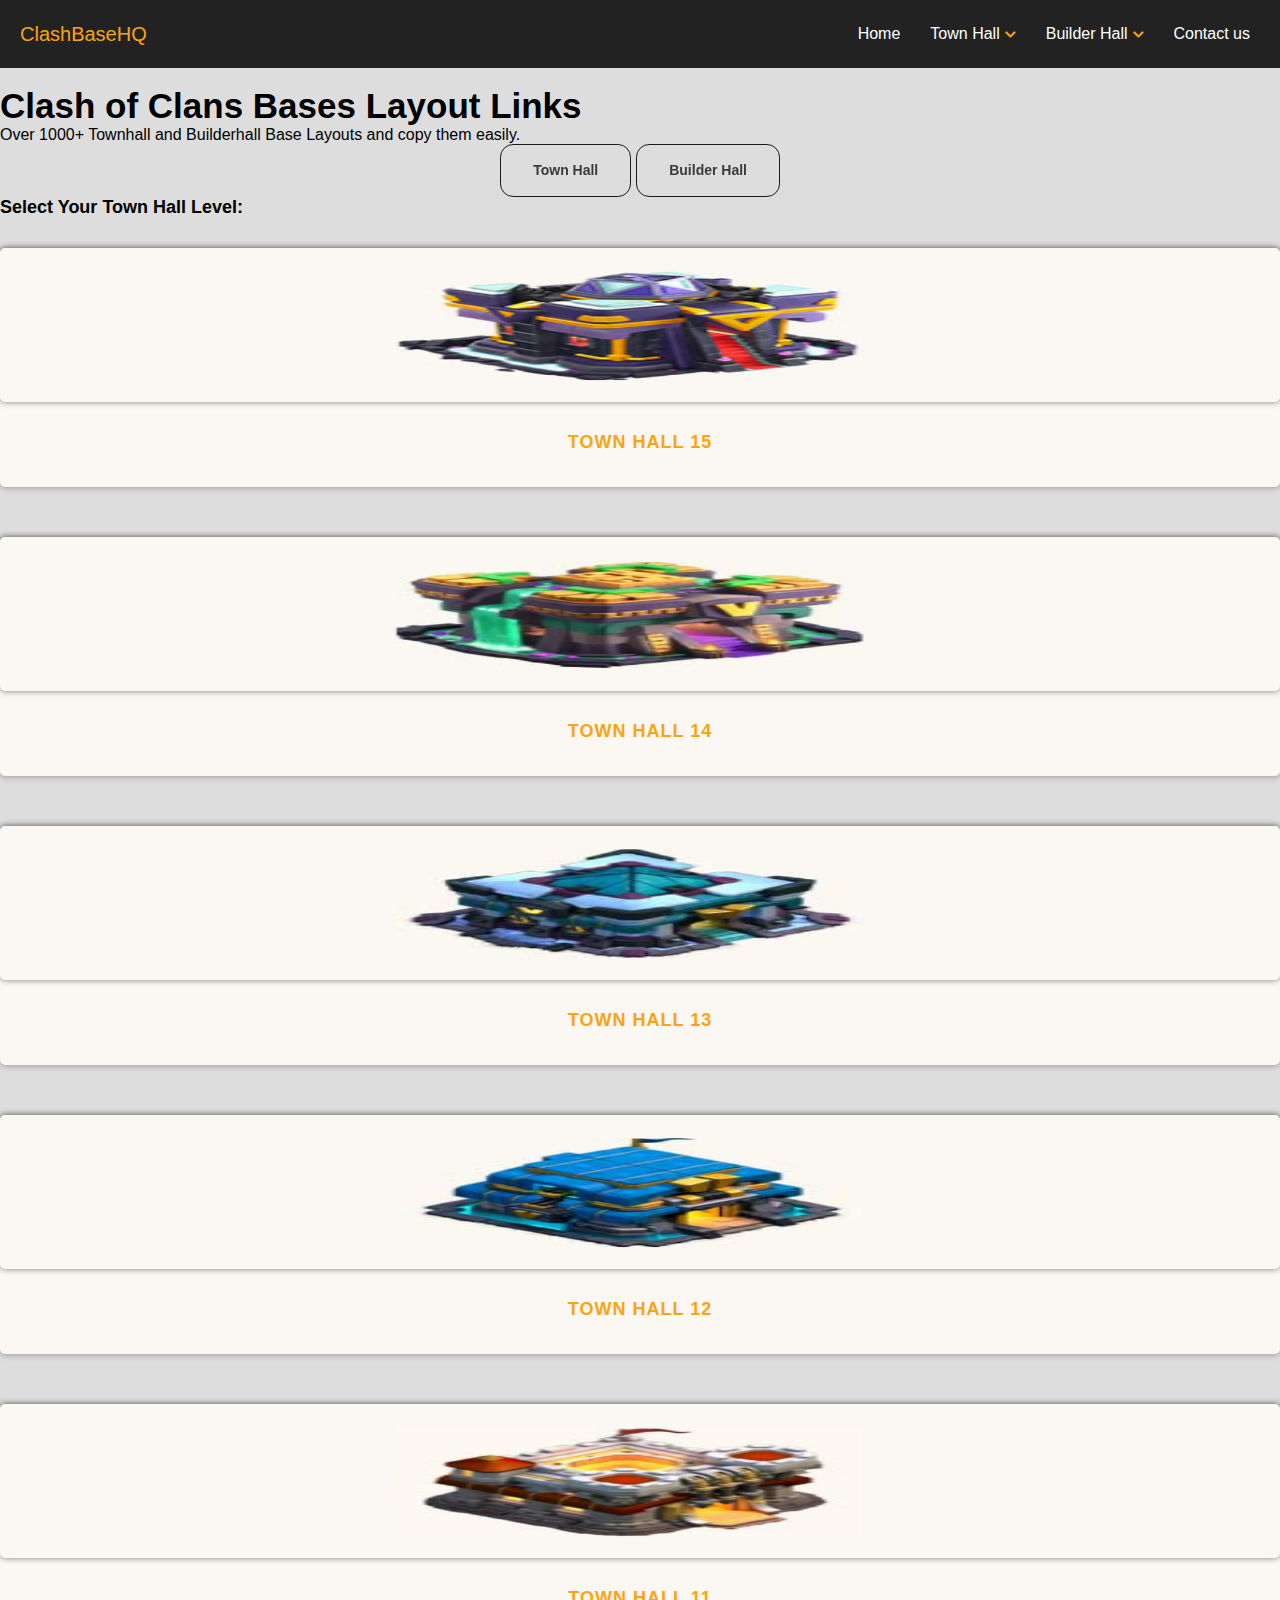
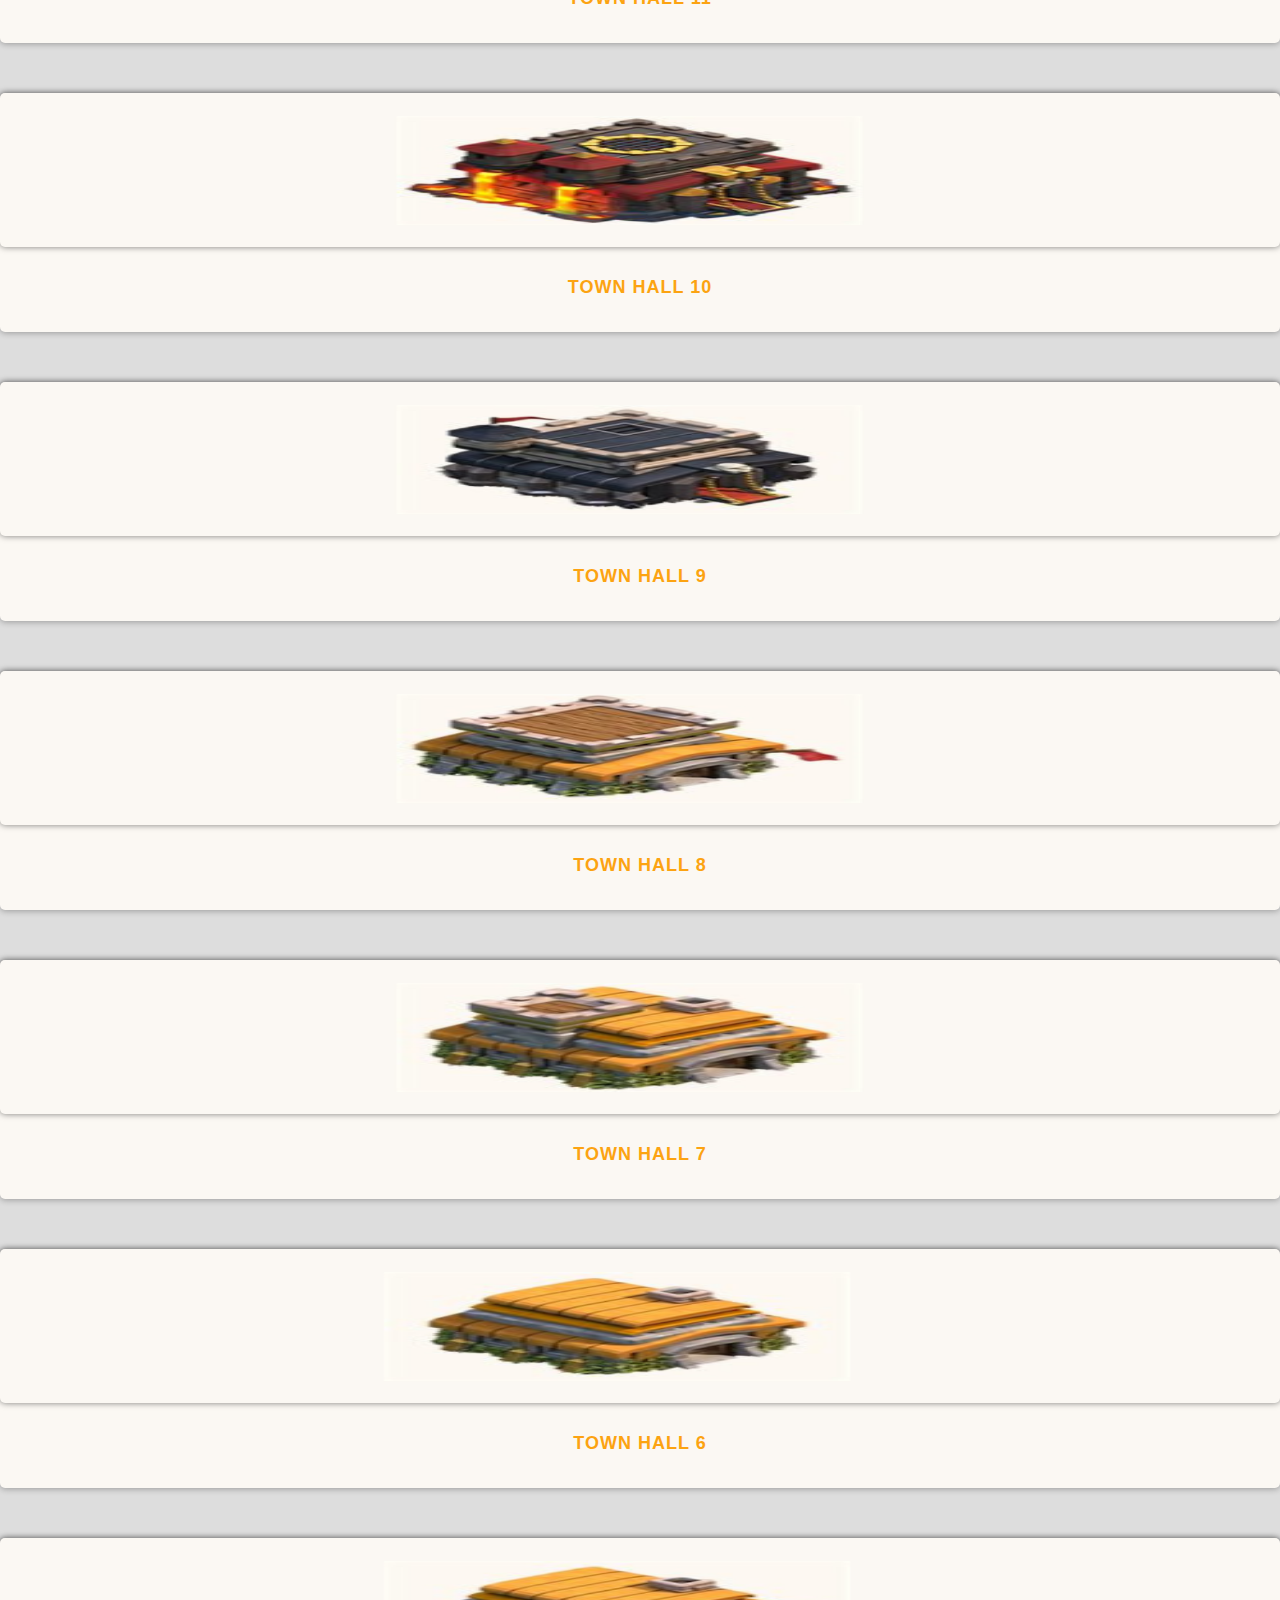
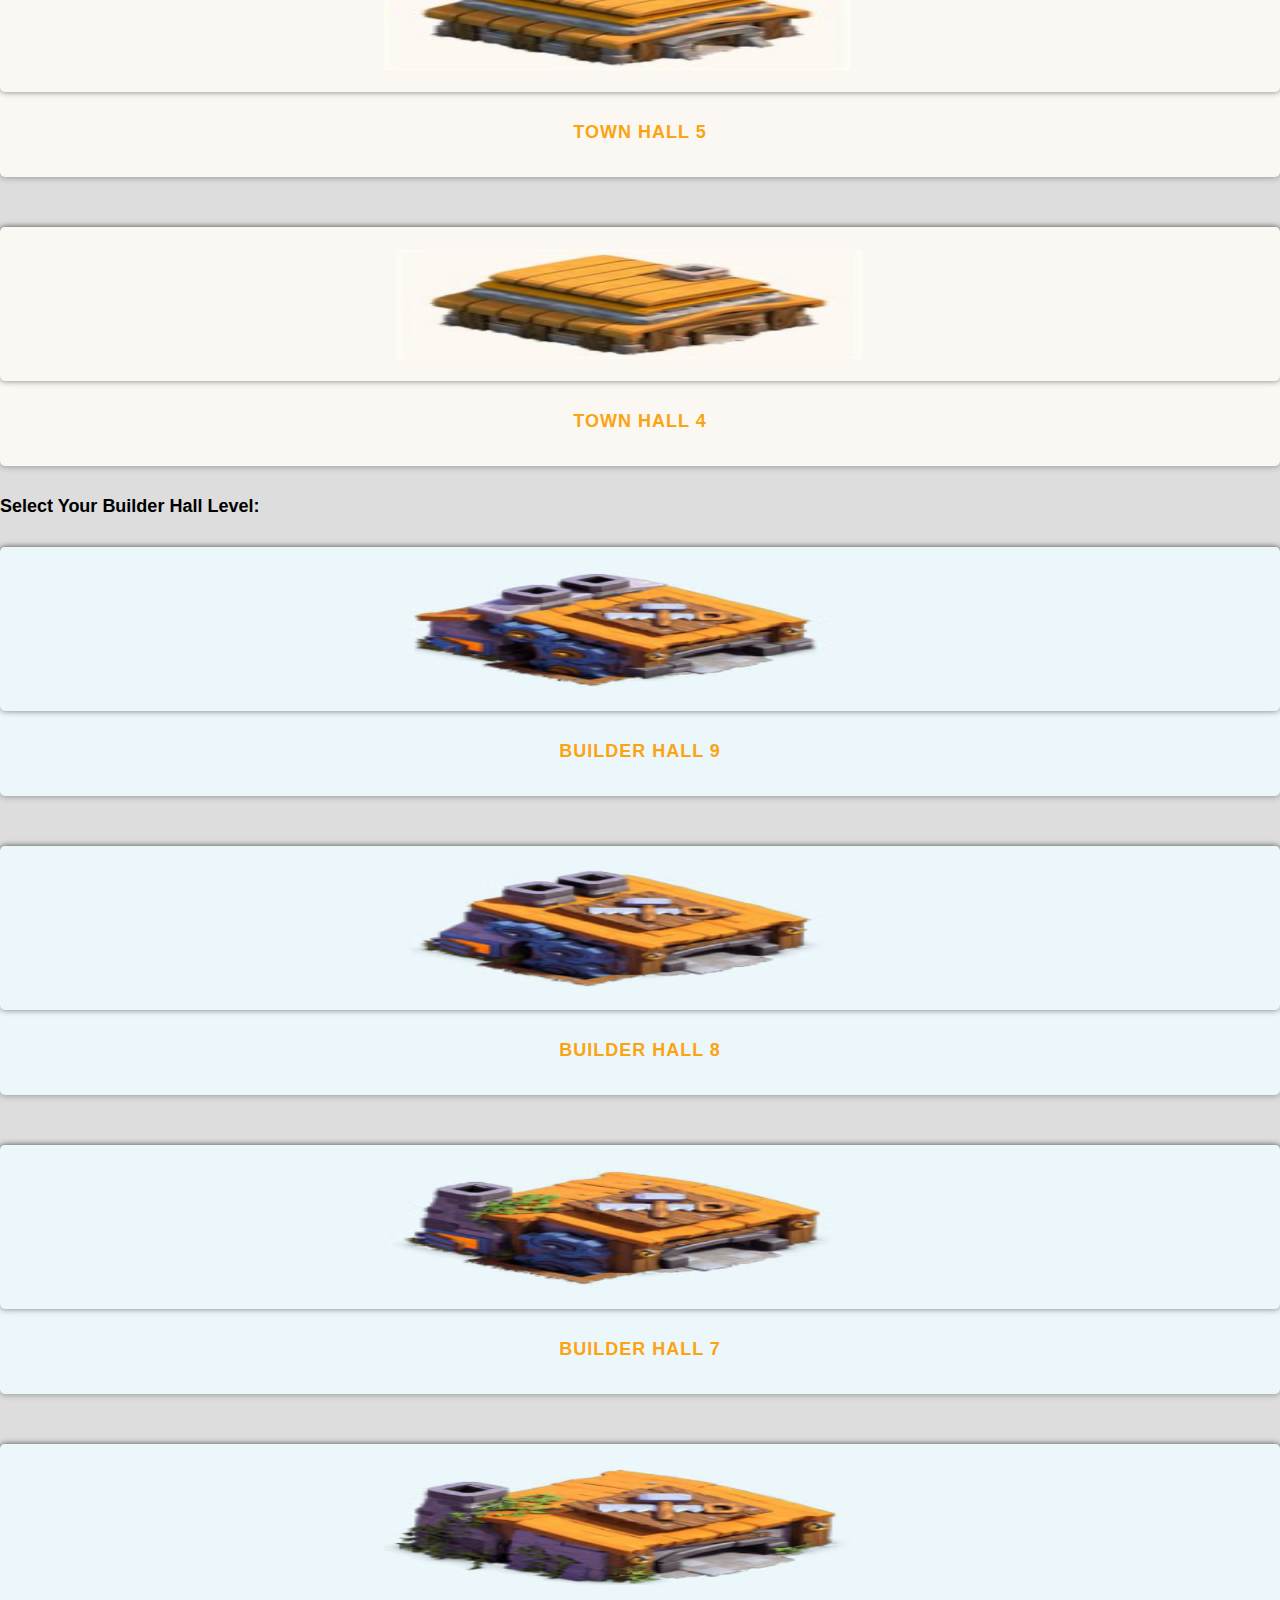
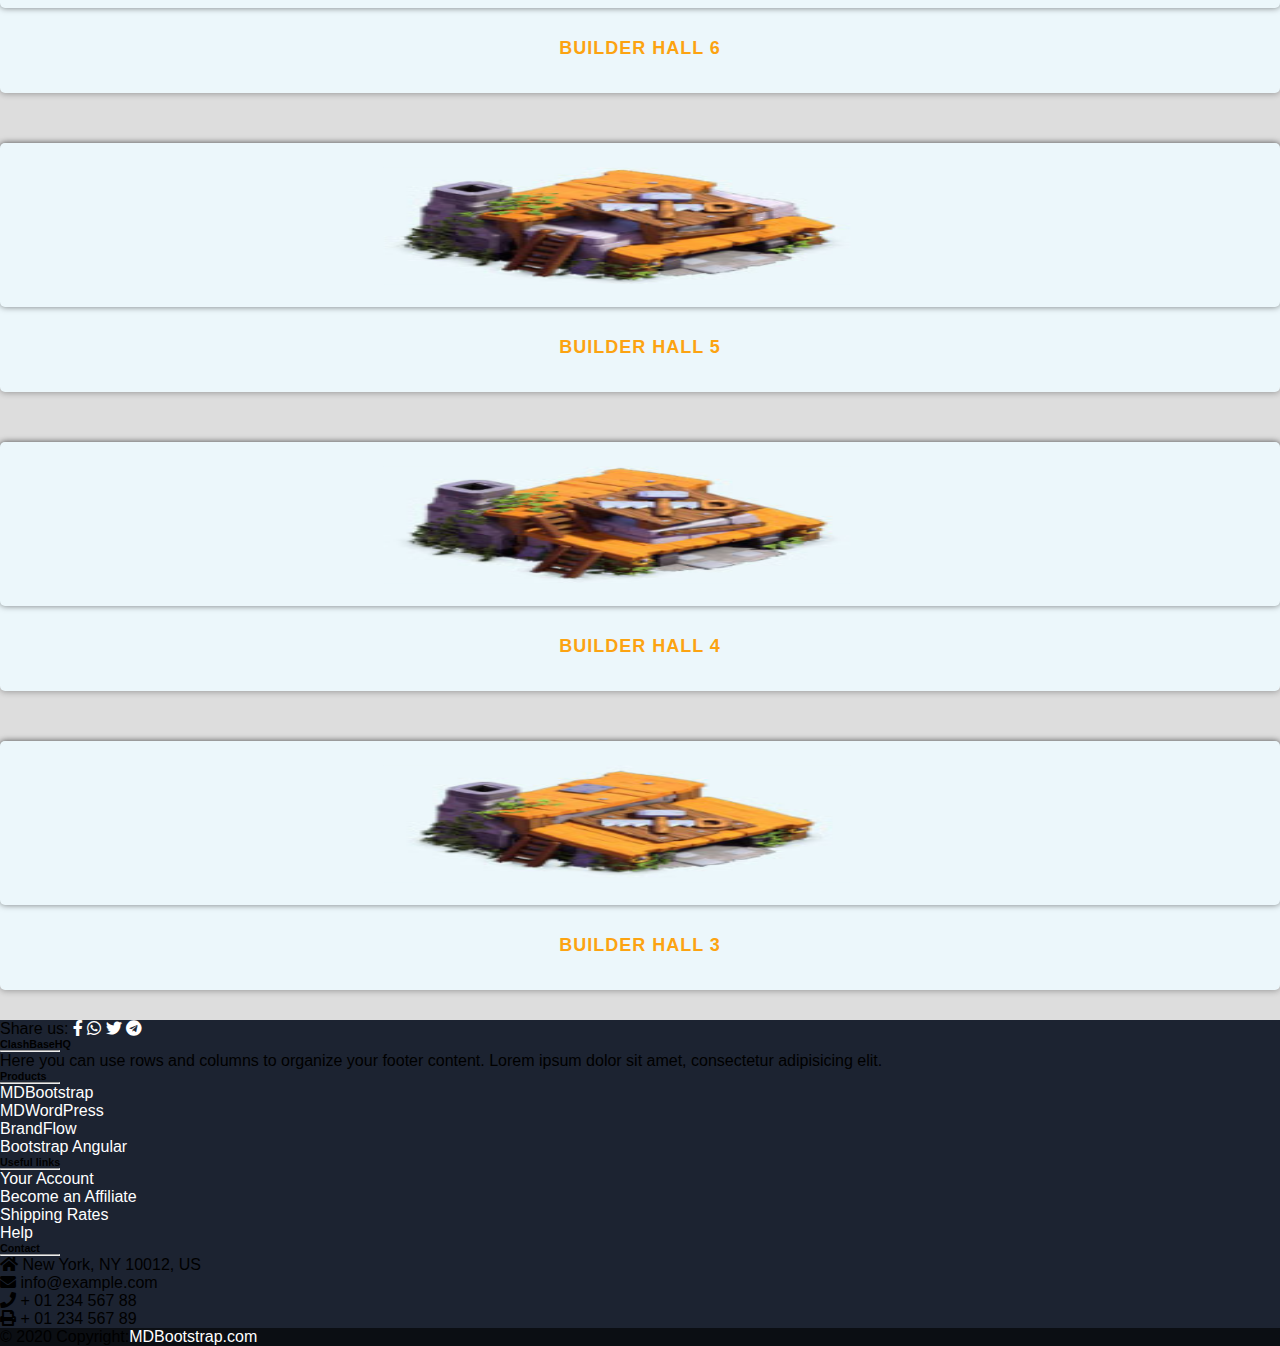
<file: index.html>
<!DOCTYPE html>
<html lang="en">
<head>
<meta http-equiv="Content-Type" content="text/html; charset=UTF-8">
<title>Best Bases for Clash of Clans with Links 2023, Town Hall (TH) & Builder Hall Bases</title>
<meta http-equiv="X-UA-Compatible" content="IE=edge">
<meta name="viewport" content="width=device-width, initial-scale=1.0, maximum-scale=3.0, minimum-scale=1.0, user-scalable=yes">
<meta http-equiv="cache-control" content="public" />
<meta name="description" content="Base layouts with Links for different levels of Town Hall (TH) and Builder Hall - Clash of Clans COC 2023" />
<meta name="keywords" content="bases, CoC, clash, clans, 2023, with Links, Copy, layouts, best, town, hall, builder, hall, th, bh" />
<meta name="robots" content="index, follow" />
<link rel="stylesheet" href="https://cdnjs.cloudflare.com/ajax/libs/font-awesome/5.15.3/css/all.min.css"/>
<link href="https://cdn.jsdelivr.net/npm/bootstrap@5.0.2/dist/css/bootstrap.min.css" rel="stylesheet" integrity="sha384-EVSTQN3/azprG1Anm3QDgpJLIm9Nao0Yz1ztcQTwFspd3yD65VohhpuuCOmLASjC" crossorigin="anonymous">
<script src="https://cdn.jsdelivr.net/npm/@popperjs/core@2.9.2/dist/umd/popper.min.js" integrity="sha384-IQsoLXl5PILFhosVNubq5LC7Qb9DXgDA9i+tQ8Zj3iwWAwPtgFTxbJ8NT4GN1R8p" crossorigin="anonymous"></script>
<script src="https://cdn.jsdelivr.net/npm/bootstrap@5.0.2/dist/js/bootstrap.min.js" integrity="sha384-cVKIPhGWiC2Al4u+LWgxfKTRIcfu0JTxR+EQDz/bgldoEyl4H0zUF0QKbrJ0EcQF" crossorigin="anonymous"></script>
<style>
html{scroll-behavior: smooth;}
*{box-sizing: border-box;padding: 0;margin: 0;}
a{text-decoration: none;}
body {
font-family: 'Arial',sans-serif;
font-size: 16px;
background-color: #dddddd;
}
nav{
background: #222;
padding: 0 15px;
}
a {
color: white;
text-decoration: none;
}
.menu,
.submenu {
list-style-type: none;
}
.logo {
font-size: 20px;
padding: 7.5px 10px 7.5px 0;
color: #fca311;
}
.logo a:hover{
transition: 1s;
color: red;
}
.item {
padding: 10px;
}
.item.button {
padding: 9px 5px;
}
.item:not(.button) a:hover,
.item a:hover::after {
color: #fca311;
transition: .5s;
}
/* Mobile menu */
.menu {
display: flex;
flex-wrap: wrap;
justify-content: space-between;
align-items: center;
}
.menu li a {
display: block;
padding: 15px 5px;
}
.menu li.subitem a {
padding: 15px;
}
.toggle {
order: 1;
font-size: 20px;
}
.item.button {
order: 2;
}
.item {
order: 3;
width: 100%;
text-align: center;
display: none;
}
.active .item {
display: block;
}
.button.secondary {
border-bottom: 1px #444 solid;
}
.submenu {
display: none;
z-index: 1;
}
.submenu-active .submenu {
display: block;
}
.has-submenu i {
font-size: 12px;
}
.has-submenu > a::after {
font-family: "Font Awesome 5 Free";
font-size: 12px;
line-height: 16px;
font-weight: 900;
content: "\f078";
color: #fca311;
padding-left: 5px;
}
.subitem a {
padding: 10px 15px;
}
.submenu-active {
background-color: #111;
border-radius: 3px;
}

/* Tablet menu */
@media all and (min-width: 700px) {
.menu {
  justify-content: center;
}
.logo {
  flex: 1;
}
.item.button {
  width: auto;
  order: 1;
  display: block;
}
.toggle {
  flex: 1;
  text-align: right;
  order: 2;
}
/* Button up from tablet screen */
.menu li.button a {
  padding: 10px 15px;
  margin: 5px 0;
}
.button a {
  background: #478cd1;
  border: 1px royalblue solid;
}
.button.secondary {
  border: 0;
}
.button.secondary a {
  background: transparent;
  border: 1px #0080ff solid;
}
.button a:hover {
  text-decoration: none;
}
.button:not(.secondary) a:hover {
  background: royalblue;
  border-color: darkblue;
}
}
/* Desktop menu */
@media all and (min-width: 960px) {
.menu {
  align-items: flex-start;
  flex-wrap: nowrap;
  background: none;
}
.logo {
  order: 0;
}
.item {
  order: 1;
  position: relative;
  display: block;
  width: auto;
}
.button {
  order: 2;
}
.submenu-active .submenu {
  display: block;
  position: absolute;
  left: 0;
  top: 68px;
  background: #111;
}
.toggle {
  display: none;
}
.submenu-active {
  border-radius: 0;
}
}
/* 1_section start */
.section_1 h1{
  font-size: 35px;
}
@media screen and (max-width: 780px){
  .section_1 h1{
    font-size: 18px;
  }
}
/* card */
#cards_landscape_wrap-2{
  text-align: center;
}
#cards_landscape_wrap-2 .container{
  margin-top: -20px; 
  padding-bottom: 30px;
}
#cards_landscape_wrap-2 a{
  text-decoration: none;
  outline: none;
}
#cards_landscape_wrap-2 .card-flyer {
  border-radius: 5px;
}
#cards_landscape_wrap-2 .card-flyer .image-box{
  background: #fbf8f3;
  overflow: hidden;
  box-shadow: 0px 0px 6px rgba(0, 0, 0, 0.50);
  border-radius: 5px;
}
#cards_landscape_wrap-2 .card-flyer .image-box img{ 
  width: 50%;
  height: 150px;
}
#cards_landscape_wrap-2 .card-flyer:hover .image-box img{
  opacity: 0.7;
}
#cards_landscape_wrap-2 .card-flyer .text-box{
  text-align: center;
}
#cards_landscape_wrap-2 .card-flyer .text-box .text-container{
  padding: 30px 18px;
}
#cards_landscape_wrap-2 .card-flyer{
  background: #fbf8f3;
  margin-top: 50px;
  -webkit-transition: all 0.2s ease-in;
  -moz-transition: all 0.2s ease-in;
  -ms-transition: all 0.2s ease-in;
  -o-transition: all 0.2s ease-in;
  transition: all 0.2s ease-in;
  box-shadow: 0px 1px 6px rgba(0, 0, 0, 0.30);
}
#cards_landscape_wrap-2 .card-flyer:hover{
  background: #fff;
  box-shadow: 0px 15px 26px rgba(0, 0, 0, 0.20);
  -webkit-transition: all 0.2s ease-in;
  -moz-transition: all 0.2s ease-in;
  -ms-transition: all 0.2s ease-in;
  -o-transition: all 0.2s ease-in;
  transition: all 0.2s ease-in;
  margin-top: 50px;
}
#cards_landscape_wrap-2 .card-flyer .text-box p{
  margin-top: 10px;
}
#cards_landscape_wrap-2 .card-flyer .text-box p{
  margin-top: 0px;
  margin-bottom: 4px; 
  font-size: 18px;
  font-weight: bold;
  text-transform: uppercase;
  font-family: 'Roboto Black', sans-serif;
  letter-spacing: 1px;
  color: #fca311;
}
#cards_landscape_wrap-3{
  text-align: center;
}
#cards_landscape_wrap-3 .container{
  margin-top: -20px; 
  padding-bottom: 30px;
}
#cards_landscape_wrap-3 a{
  text-decoration: none;
  outline: none;
}
#cards_landscape_wrap-3 .card-flyer {
  border-radius: 5px;
}
#cards_landscape_wrap-3 .card-flyer .image-box{
  background: #ecf7fb;
  overflow: hidden;
  box-shadow: 0px 0px 6px rgba(0, 0, 0, 0.50);
  border-radius: 5px;
}
#cards_landscape_wrap-3 .card-flyer .image-box img{ 
  width: 50%;
  height: 160px;
}
#cards_landscape_wrap-3 .card-flyer:hover .image-box img{
  opacity: 0.7;
}
#cards_landscape_wrap-3 .card-flyer .text-box{
  text-align: center;
}
#cards_landscape_wrap-3 .card-flyer .text-box .text-container{
  padding: 30px 18px;
}
#cards_landscape_wrap-3 .card-flyer{
  background: #ecf7fb;
  margin-top: 50px;
  -webkit-transition: all 0.2s ease-in;
  -moz-transition: all 0.2s ease-in;
  -ms-transition: all 0.2s ease-in;
  -o-transition: all 0.2s ease-in;
  transition: all 0.2s ease-in;
  box-shadow: 0px 1px 6px rgba(0, 0, 0, 0.30);
}
#cards_landscape_wrap-3 .card-flyer:hover{
  background: #fff;
  box-shadow: 0px 15px 26px rgba(0, 0, 0, 0.20);
  -webkit-transition: all 0.2s ease-in;
  -moz-transition: all 0.2s ease-in;
  -ms-transition: all 0.2s ease-in;
  -o-transition: all 0.2s ease-in;
  transition: all 0.2s ease-in;
  margin-top: 50px;
}
#cards_landscape_wrap-3 .card-flyer .text-box p{
  margin-top: 10px;
}
#cards_landscape_wrap-3 .card-flyer .text-box p{
  margin-top: 0px;
  margin-bottom: 4px; 
  font-size: 18px;
  font-weight: bold;
  text-transform: uppercase;
  font-family: 'Roboto Black', sans-serif;
  letter-spacing: 1px;
  color: #fca311;
}




button {
  appearance: none;
  background-color: transparent;
  border: 0.125em solid #1A1A1A;
  border-radius: 0.9375em;
  box-sizing: border-box;
  color: #3B3B3B;
  cursor: pointer;
  display: inline-block;
  font-size: 14px;
  font-weight: 600;
  line-height: normal;
  min-height: 3.75em;
  min-width: 0;
  outline: none;
  padding: 1em 2.3em;
  text-align: center;
  text-decoration: none;
  transition: all 300ms cubic-bezier(.23, 1, 0.32, 1);
  user-select: none;
  -webkit-user-select: none;
  touch-action: manipulation;
  will-change: transform;
 }
 button:disabled {
  pointer-events: none;
 }
 button:hover {
  color: #fff;
  background-color: #1A1A1A;
  box-shadow: rgba(0, 0, 0, 0.25) 0 8px 15px;
  transform: translateY(-2px);
 }
 button:active {
  box-shadow: none;
  transform: translateY(0);
 }
 #backtop {
  position: fixed;
  bottom: 16px; right: 10px;
  z-index: 999;
  visibility: none;
  opacity: 0;
  cursor: pointer;
  transition: opacity 0.3s;
}
#backtop.show {
  visibility: visible;
  opacity: 1;
}
.btn_1{
  cursor: pointer;
}
.txt_3{
  font-size: 18px;
  font-weight: 700;
}
@media screen and (max-width: 712px){
  .txt_3{
    font-size: 15px;
  }
}
</style>
</head>
<body>
<nav>
<ul class="menu container">
<li class="logo"><a href="index.html" style="color: #fca311;">ClashBaseHQ</a></li>
<li class="item"><a href="index.html">Home</a></li>
<li class="item has-submenu">
<a tabindex="0" class="text-light btn_1">Town Hall</a>
<ul class="submenu">
<li class="subitem"><a href="layouts/TH_15.html">TH 15</a></li>
<li class="subitem"><a href="#">TH 14</a></li>
<li class="subitem"><a href="#">TH 13</a></li>
<li class="subitem"><a href="#">TH 12</a></li>
<li class="subitem"><a href="#">TH 11</a></li>
<li class="subitem"><a href="#">TH 10</a></li>
<li class="subitem"><a href="#">TH 9</a></li>
<li class="subitem"><a href="#">TH 8</a></li>
<li class="subitem"><a href="#">TH 7</a></li>
<li class="subitem"><a href="#">TH 6</a></li>
<li class="subitem"><a href="#">TH 5</a></li>
<li class="subitem"><a href="#">TH 4</a></li>
</ul>
</li>
<li class="item has-submenu">
<a tabindex="0" class="text-light btn_1">Builder Hall</a>
<ul class="submenu">
<li class="subitem"><a href="#">BH 9</a></li>
<li class="subitem"><a href="#">BH 8</a></li>
<li class="subitem"><a href="#">BH 7</a></li>
<li class="subitem"><a href="#">BH 6</a></li>
<li class="subitem"><a href="#">BH 5</a></li>
<li class="subitem"><a href="#">BH 4</a></li>
<li class="subitem"><a href="#">BH 3</a></li>
</ul>
</li>
<li class="item"><a href="#">Contact us</a></li>
</li>
<li class="toggle"><a href="#"><i class="fas fa-bars"></i></a></li>
</ul>
</nav>
<section class="section_1">
<div class="container bg-light">
<div class="container"><br>
<h1 class="text-center">Clash of Clans Bases Layout Links</h1><p class="text-center mt-4 mb-4">Over 1000+ Townhall and Builderhall Base Layouts and copy them easily.</p>
<center><a href="#TH"><button>Town Hall</button></a> <a href="#BH"><button>Builder Hall</button></a></center>
<h2 class="mt-4 txt_3" id="TH">Select Your Town Hall Level:</h2>
<div id="cards_landscape_wrap-2">
<div class="container">
<div class="row">
<div class="col-xs-12 col-sm-6 col-md-3 col-lg-3">
<a href="layouts/TH_15.html">
<div class="card-flyer">
<div class="text-box">
<div class="image-box"><img src="images/townhall/th15.png"></div>
<div class="text-container"><p>Town Hall 15</p></div>
</div>
</div>
</a>
</div>
<div class="col-xs-12 col-sm-6 col-md-3 col-lg-3">
<a href="#">
<div class="card-flyer">
<div class="text-box">
<div class="image-box"><img src="images/townhall/th14.png"></div>
<div class="text-container"><p>Town Hall 14</p></div>
</div>
</div>
</a>
</div>
<div class="col-xs-12 col-sm-6 col-md-3 col-lg-3">
<a href="">
<div class="card-flyer">
<div class="text-box">
<div class="image-box"><img src="images/townhall/th13.png"></div>
<div class="text-container"><p>Town Hall 13</p></div>
</div>
</div>
</a>
</div>
<div class="col-xs-12 col-sm-6 col-md-3 col-lg-3">
<a href="">
<div class="card-flyer">
<div class="text-box">
<div class="image-box"><img src="images/townhall/th12.png"></div>
<div class="text-container"><p>Town Hall 12</p></div>
</div>
</div>
</a>
</div>
<div class="col-xs-12 col-sm-6 col-md-3 col-lg-3">
<a href="">
<div class="card-flyer">
<div class="text-box">
<div class="image-box"><img src="images/townhall/th11.png"></div>
<div class="text-container"><p>Town Hall 11</p></div>
</div>
</div>
</a>
</div>
<div class="col-xs-12 col-sm-6 col-md-3 col-lg-3">
<a href="">
<div class="card-flyer">
<div class="text-box">
<div class="image-box"><img src="images/townhall/th10.png"></div>
<div class="text-container"><p>Town Hall 10</p></div>
</div>
</div>
</a>
</div>
<div class="col-xs-12 col-sm-6 col-md-3 col-lg-3">
<a href="">
<div class="card-flyer">
<div class="text-box">
<div class="image-box"><img src="images/townhall/th9.png"></div>
<div class="text-container"><p>Town Hall 9</p></div>
</div>
</div>
</a>
</div>
<div class="col-xs-12 col-sm-6 col-md-3 col-lg-3">
<a href="">
<div class="card-flyer">
<div class="text-box">
<div class="image-box"><img src="images/townhall/th8.png"></div>
<div class="text-container"><p>Town Hall 8</p></div>
</div>
</div>
</a>
</div>
<div class="col-xs-12 col-sm-6 col-md-3 col-lg-3">
<a href="">
<div class="card-flyer">
<div class="text-box">
<div class="image-box"><img src="images/townhall/th7.png"></div>
<div class="text-container"><p>Town Hall 7</p></div>
</div>
</div>
</a>
</div>
<div class="col-xs-12 col-sm-6 col-md-3 col-lg-3">
<a href="">
<div class="card-flyer">
<div class="text-box">
<div class="image-box"><img src="images/townhall/th6.png"></div>
<div class="text-container"><p>Town Hall 6</p></div>
</div>
</div>
</a>
</div>
<div class="col-xs-12 col-sm-6 col-md-3 col-lg-3">
<a href="">
<div class="card-flyer">
<div class="text-box">
<div class="image-box"><img src="images/townhall/th5.png"></div>
<div class="text-container"><p>Town Hall 5</p></div>
</div>
</div>
</a>
</div>
<div class="col-xs-12 col-sm-6 col-md-3 col-lg-3">
<a href="">
<div class="card-flyer">
<div class="text-box">
<div class="image-box"><img src="images/townhall/th4.png"></div>
<div class="text-container"><p>Town Hall 4</p></div>
</div>
</div>
</a>
</div>
</div>
</div>
</div>
<h2 class="mt-4 txt_3" id="BH">Select Your Builder Hall Level:</h2>
<div id="cards_landscape_wrap-3">
<div class="container">
<div class="row">
<div class="col-xs-12 col-sm-6 col-md-3 col-lg-3">
<a href="#">
<div class="card-flyer">
<div class="text-box">
<div class="image-box"><img src="images/townhall/BH9.png"></div>
<div class="text-container"><p>Builder Hall 9</p></div>
</div>
</div>
</a>
</div>
<div class="col-xs-12 col-sm-6 col-md-3 col-lg-3">
<a href="">
<div class="card-flyer">
<div class="text-box">
<div class="image-box"><img src="images/townhall/BH8.png"></div>
<div class="text-container"><p>Builder Hall 8</p></div>
</div>
</div>
</a>
</div>
<div class="col-xs-12 col-sm-6 col-md-3 col-lg-3">
<a href="">
<div class="card-flyer">
<div class="text-box">
<div class="image-box"><img src="images/townhall/BH7.png"></div>
<div class="text-container"><p>Builder Hall 7</p></div>
</div>
</div>
</a>
</div>
<div class="col-xs-12 col-sm-6 col-md-3 col-lg-3">
<a href="">
<div class="card-flyer">
<div class="text-box">
<div class="image-box"><img src="images/townhall/BH6.png"></div>
<div class="text-container"><p>Builder Hall 6</p></div>
</div>
</div>
</a>
</div>
<div class="col-xs-12 col-sm-6 col-md-3 col-lg-3">
<a href="">
<div class="card-flyer">
<div class="text-box">
<div class="image-box"><img src="images/townhall/BH5.png"></div>
<div class="text-container"><p>Builder Hall 5</p></div>
</div>
</div>
</a>
</div>
<div class="col-xs-12 col-sm-6 col-md-3 col-lg-3">
<a href="">
<div class="card-flyer">
<div class="text-box">
<div class="image-box"><img src="images/townhall/BH4.png"></div>
<div class="text-container"><p>Builder Hall 4</p></div>
</div>
</div>
</a>
</div>
<div class="col-xs-12 col-sm-6 col-md-3 col-lg-3">
<a href="">
<div class="card-flyer">
<div class="text-box">
<div class="image-box"><img src="images/townhall/BH3.png"></div>
<div class="text-container">
<p>Builder Hall 3</p>
</div>
</div>
</div>
</a>
</div>
</div>
</div>
</div>
</div>
</div>
</section>
<img src="images/top.png" id="backtop" onclick="totop()">
<div class="mt-5">
<footer class="text-center text-lg-start text-white" style="background-color: #1c2331">
<section class=" p-4"style="background-color: #1c2331">
<div class="text-center">
<span>Share us:</span> 
<a href="" class="text-white me-4">
<i class="fab fa-facebook-f"></i>
</a>
<a href="" class="text-white me-4">
<i class="fab fa-whatsapp"></i>
</a>
<a href="" class="text-white me-4">
<i class="fab fa-twitter"></i>
</a>
<a href="" class="text-white me-4">
<i class="fab fa-telegram"></i>
</a>
</div>
</section>
<section>
<div class="container text-center text-md-start mt-4">
<div class="row mt-3">
<div class="col-md-3 col-lg-4 col-xl-3 mx-auto mb-4">
<h6 class="text-uppercase fw-bold">ClashBaseHQ</h6>
<hr class="mb-4 mt-0 d-inline-block mx-auto" style="width: 60px; background-color: #7c4dff; height: 2px"/>
<p>Here you can use rows and columns to organize your footer
content. Lorem ipsum dolor sit amet, consectetur adipisicing elit.
</p>
</div>
<div class="col-md-2 col-lg-2 col-xl-2 mx-auto mb-4">
<h6 class="text-uppercase fw-bold">Products</h6>
<hr class="mb-4 mt-0 d-inline-block mx-auto" style="width: 60px; background-color: #7c4dff; height: 2px"/>
<p><a href="#!" class="text-white">MDBootstrap</a></p>
<p><a href="#!" class="text-white">MDWordPress</a></p>
<p><a href="#!" class="text-white">BrandFlow</a></p>
<p><a href="#!" class="text-white">Bootstrap Angular</a></p>
</div>
<div class="col-md-3 col-lg-2 col-xl-2 mx-auto mb-4">
<h6 class="text-uppercase fw-bold">Useful links</h6>
<hr class="mb-4 mt-0 d-inline-block mx-auto" style="width: 60px; background-color: #7c4dff; height: 2px"/>
<p><a href="#!" class="text-white">Your Account</a></p>
<p><a href="#!" class="text-white">Become an Affiliate</a></p>
<p><a href="#!" class="text-white">Shipping Rates</a></p>
<p><a href="#!" class="text-white">Help</a></p>
</div>
<div class="col-md-4 col-lg-3 col-xl-3 mx-auto mb-md-0 mb-4">
<h6 class="text-uppercase fw-bold">Contact</h6>
<hr class="mb-4 mt-0 d-inline-block mx-auto" style="width: 60px; background-color: #7c4dff; height: 2px"/>
<p><i class="fas fa-home mr-3"></i> New York, NY 10012, US</p>
<p><i class="fas fa-envelope mr-3"></i> info@example.com</p>
<p><i class="fas fa-phone mr-3"></i> + 01 234 567 88</p>
<p><i class="fas fa-print mr-3"></i> + 01 234 567 89</p>
</div>
</div>
</div>
</section>
<div class="text-center p-3" style="background-color: rgba(0, 0, 0, 0.6)">© 2020 Copyright:<a class="text-white" href="https://mdbootstrap.com/">MDBootstrap.com</a></div>
</footer>  
</div>
<script>
const toggle = document.querySelector(".toggle");
const menu = document.querySelector(".menu");
const items = document.querySelectorAll(".item");
function toggleMenu() {
  if (menu.classList.contains("active")) {
    menu.classList.remove("active");
    toggle.querySelector("a").innerHTML = "<i class='fas fa-bars'></i>";
  } else {
    menu.classList.add("active");
    toggle.querySelector("a").innerHTML = "<i class='fas fa-times'></i>";
  }
}
function toggleItem() {
  if (this.classList.contains("submenu-active")) {
    this.classList.remove("submenu-active");
  } else if (menu.querySelector(".submenu-active")) {
    menu.querySelector(".submenu-active").classList.remove("submenu-active");
    this.classList.add("submenu-active");
  } else {
    this.classList.add("submenu-active");
  }
}
function closeSubmenu(e) {
  if (menu.querySelector(".submenu-active")) {
    let isClickInside = menu
      .querySelector(".submenu-active")
      .contains(e.target);

    if (!isClickInside && menu.querySelector(".submenu-active")) {
      menu.querySelector(".submenu-active").classList.remove("submenu-active");
    }
  }
}
toggle.addEventListener("click", toggleMenu, false);
for (let item of items) {
  if (item.querySelector(".submenu")) {
    item.addEventListener("click", toggleItem, false);
  }
  item.addEventListener("keypress", toggleItem, false);
}
document.addEventListener("click", closeSubmenu, false);
function show(value) {
    document.querySelector(".text-box").value = value;
  }
let dropdown = document.querySelector(".dropdown")
  dropdown.onclick = function() {
      dropdown.classList.toggle("active")
  }
</script>
<script src="main.js"></script>
</body>
</html>
</file>
